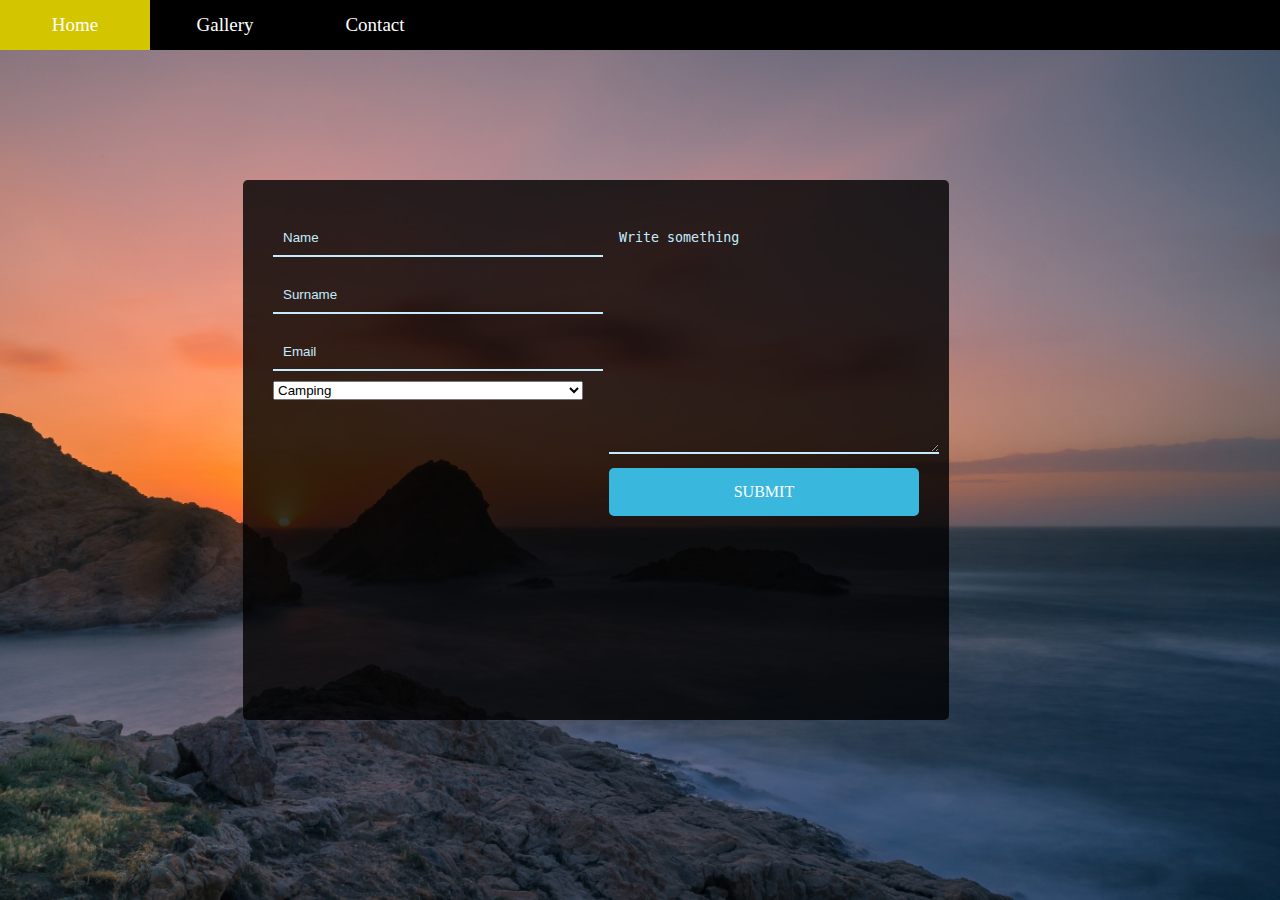
<file: contact.html>
<!DOCTYPE html>
<html>
<head>
    <meta charset="utf-8" />
    <meta http-equiv="X-UA-Compatible" content="IE=edge">
    <title>Contact</title>
    <meta name="viewport" content="width=device-width, initial-scale=1">
    
    <link rel="stylesheet" href="css/main.css">
</head>
<body class="con-body">

        <div id="container">
                <ul>
                   <a href="index.html"><li>Home</li></a> 
                    <li><a href="gallery.html" class="link-style">Gallery</a></li>
                    <li><a href="contact.html" class="link-style">Contact</a></li>
                </ul>
                </div>






    <div class="con-wrapper">
        <div class="contact-form">
            <div class="input-fields">
                <input type="text" class="con-input" placeholder="Name" required>
                <input type="text" class="con-input" placeholder="Surname" required>
                <input type="text" class="con-input" placeholder="Email" required>
                <select name="con-act" id="con-act" required>
                    <option value="">Camping</option>
                    <option value="">Climbing</option>
                    <option value="">Canoeing</option>
                    <option value="">Fishing</option>
                    <option value="">Hiking</option>
                    <option value="">Hunting</option>
                </select>
            </div>
            <div class="msg">
                <textarea placeholder="Write something"></textarea>
                <div class="con-btn" >Submit</div>
            </div>
        </div>
    </div>

</body>
</html>
</file>
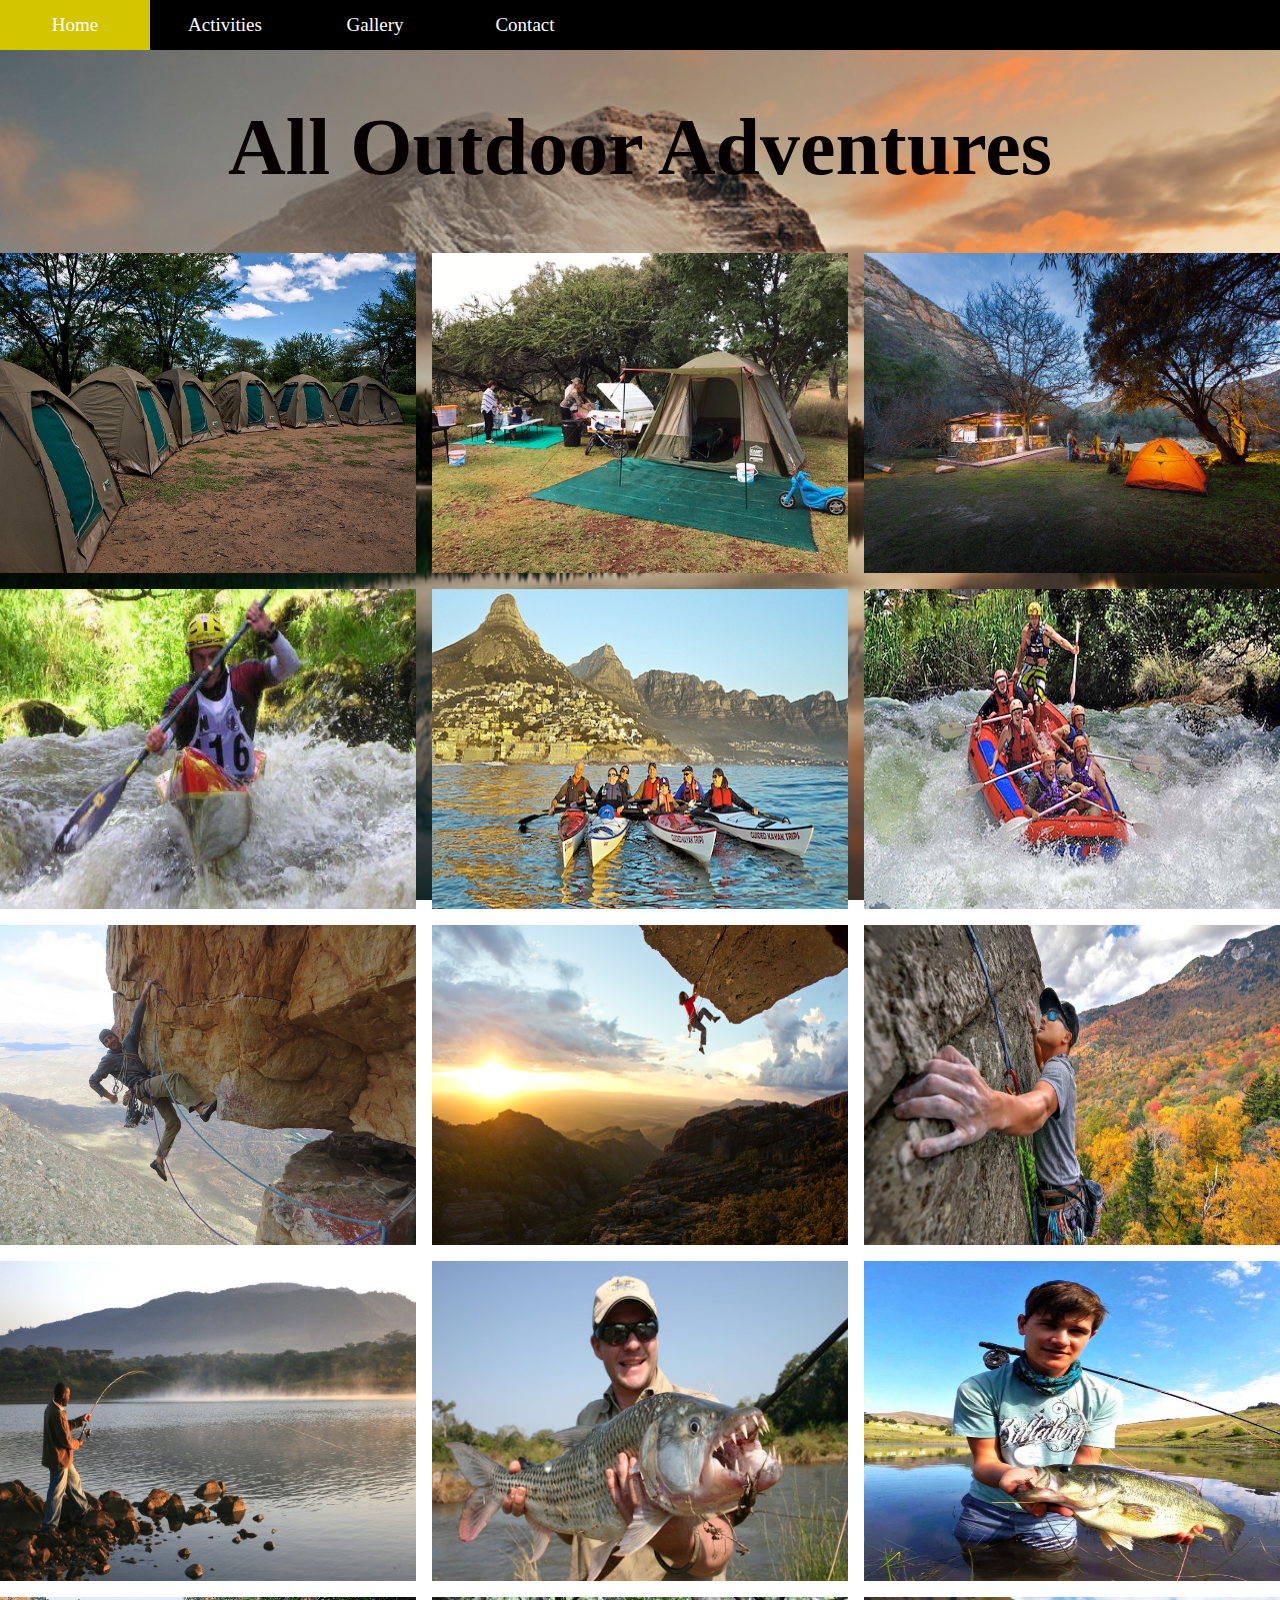
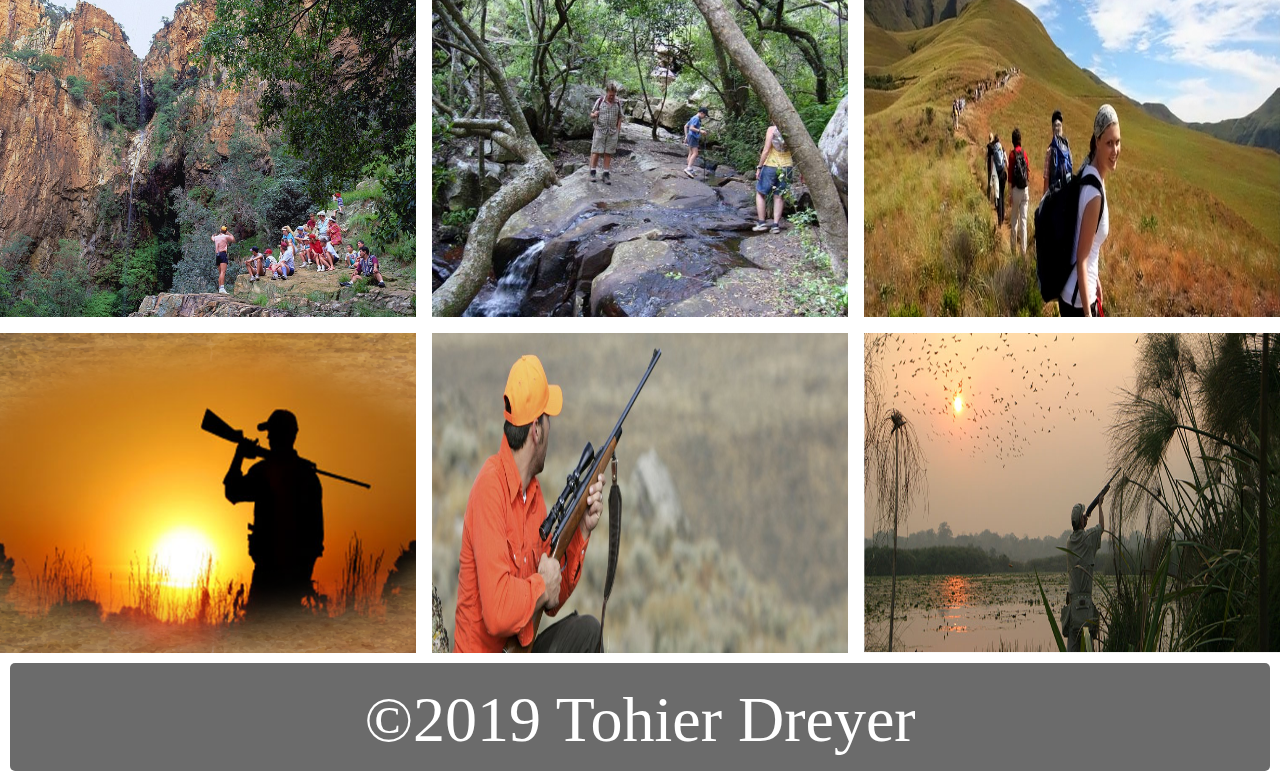
<file: gallery.html>
<!DOCTYPE html>
<html lang="en">
<head>
    <meta charset="UTF-8">
    <meta name="viewport" content="width=device-width, initial-scale=1.0">
    <meta http-equiv="X-UA-Compatible" content="ie=edge">
    <link rel="stylesheet" href="css/main.css">
    <link href="https://fonts.googleapis.com/css?family=Allerta+Stencil" rel="stylesheet">
    <title>Gallery</title>
</head>
<body class="gal-body" id="gallery">

        <div id="container">
                <ul>
                   <a href="index.html"><li>Home</li></a> 
                    <li>Activities
                     <ul class="menu-1">
                        <a href="#camp"><li>Camping</li></a>
                        <a href="#hike"><li>Hiking</li></a> 
                        <a href="#fish"><li>Fishing</li></a> 
                        <a href="#hunt"><li>Hunting</li></a> 
                        <a href="#climb"><li>Climbing</li></a> 
                        <a href="#canoeing"><li>Canoeing</li></a> 
                     </ul>
                </li>
                    <li><a href="gallery.html" class="link-style">Gallery</a></li>
                    <li><a href="contact.html" class="link-style">Contact</a></li>
                </ul>
        </div>

        <h1 id="act-head">All Outdoor Adventures</h1>
        <div class="masonry">
                <div><img src="./images/gallery images/camp1.jpg" style="width:100%"></div>
                <div><img src="./images/gallery images/camp2.jpg" style="width:100%"></div>
                <div><img src="./images/gallery images/camp3.jpg" style="width:100%"></div>
                <div><img src="./images/gallery images/canoeing1.jpg" style="width:100%"></div>
                <div><img src="./images/gallery images/canoeing2.jpg" style="width:100%"></div>
                <div><img src="./images/gallery images/canoeing3.jpg" style="width:100%"></div>
                <div><img src="./images/gallery images/climbing1.jpg" style="width:100%"></div>
                <div><img src="./images/gallery images/climbing2.png" style="width:100%"></div>
                <div><img src="./images/gallery images/hik.jpg" style="width:100%"></div>
                <div><img src="./images/gallery images/fishing1.jpg" style="width:100%"></div>
                <div><img src="./images/gallery images/fishing2.jpg" style="width:100%"></div>
                <div><img src="./images/gallery images/fishing3.jpg" style="width:100%"></div>
                <div><img src="./images/gallery images/hiking1.jpg" style="width:100%"></div>
                <div><img src="./images/gallery images/hiking2.jpg" style="width:100%"></div>
                <div><img src="./images/hiking3.jpg" style="width:100%"></div>
                <div><img src="./images/gallery images/hunting1.png" style="width:100%"></div>
                <div><img src="./images/gallery images/hunting2.jpg" style="width:100%"></div>
                <div><img src="./images/gallery images/hunting3.jpg" style="width:100%"></div>
        </div>

        <footer>
            <p>©2019 Tohier Dreyer</p>
        </footer>
</body>
</html>
</file>
<file: css/main.css>
* {
  margin: 0;
  padding: 0;
  scroll-behavior: smooth; }

#act-head {
  color: #070000;
  text-align: center;
  padding-bottom: 3.75rem;
  padding-top: 3rem;
  font-size: 5rem; }

.index-body {
  background: url(../images/sun.jpg);
  background-repeat: no-repeat;
  background-size: 100% 100%;
  background-attachment: fixed; }

#container {
  display: inline-block;
  width: 100%;
  z-index: 20;
  background-color: black; }

#container ul {
  list-style: none;
  z-index: 20; }

#container ul li {
  background-color: rgba(0, 0, 0, 0.582);
  width: 9.375rem;
  height: 3.125rem;
  line-height: 3.125rem;
  text-align: center;
  float: left;
  color: white;
  font-size: 1.1875rem;
  z-index: 20; }

#container ul li:hover {
  background-color: rgba(255, 238, 0, 0.829);
  z-index: 20; }

#container ul ul {
  display: none;
  z-index: 20; }

#container ul li:hover > ul {
  display: block;
  z-index: 20; }

header {
  background-image: url(../images/trial.jpg);
  width: 100%;
  height: 100vh; }

#intro {
  color: white;
  text-align: center;
  font-size: 6rem;
  padding-top: 18rem; }

.link-style {
  text-decoration: none;
  color: white; }

footer {
  background: rgba(0, 0, 0, 0.582);
  margin: 0.625rem;
  height: 6.75rem;
  border-radius: 0.3125rem;
  text-align: center; }

footer p {
  color: white;
  font-size: 4rem;
  padding-top: 20px; }

.top {
  color: white; }

i {
  float: left;
  position: fixed;
  left: 1em;
  bottom: 0.5em;
  font-size: 3em; }

#card-container .card-1, #card-container .card-2, #card-container .card-3, #card-container .card-4, #card-container .card-5, #card-container .card-6 {
  position: relative;
  width: 50rem;
  height: 25rem;
  background: black;
  overflow: hidden;
  margin-top: 3em;
  margin-left: 4em; }
#card-container .img1 {
  width: 100%;
  height: 26rem; }
#card-container .img-2 {
  width: 100%;
  height: 26rem; }
#card-container .img-3 {
  width: 100%;
  height: 26rem; }
#card-container .img-4 {
  width: 100%;
  max-width: 100%; }
#card-container .img-5 {
  margin: 0;
  max-width: 100%; }
#card-container .img-6 {
  margin: 0;
  max-width: 100%; }
#card-container input,
#card-container .toggle-1, #card-container .toggle-2, #card-container .toggle-3, #card-container .toggle-4, #card-container .toggle-5, #card-container .toggle-6 {
  position: absolute;
  width: 3.125rem;
  height: 3.125rem;
  bottom: 1.25rem;
  right: 1.25rem;
  outline: none;
  z-index: 10; }
#card-container input {
  opacity: 0; }
#card-container .toggle-1, #card-container .toggle-2, #card-container .toggle-3, #card-container .toggle-4, #card-container .toggle-5, #card-container .toggle-6 {
  pointer-events: none;
  border-radius: 50%;
  background: black;
  text-align: center;
  line-height: 3.125rem;
  font-size: 1.625rem;
  box-shadow: 0 0 0 0px #ffffff;
  transition: 0.5s;
  color: white; }
#card-container input:checked ~ .toggle-1 {
  box-shadow: 0 0 0 55rem #ffffff7c;
  transform: rotate(225deg); }
#card-container .content-1, #card-container .content-2, #card-container .content-3, #card-container .content-4, #card-container .content-5, #card-container .content-6 {
  position: absolute;
  top: 0;
  left: 0;
  width: 100%;
  height: 100%;
  padding: 1.25rem;
  box-sizing: border-box;
  z-index: 11;
  pointer-events: none;
  transition: 0.5s;
  opacity: 0; }
#card-container input:checked ~ .content-1 {
  opacity: 1;
  transition-delay: 0.5s; }
#card-container div h2 {
  margin-bottom: 0.3125rem;
  font-size: 2rem; }
#card-container div p {
  margin: 0;
  font-size: 1.5em;
  padding-top: 30px; }
#card-container input:checked ~ .toggle-2 {
  box-shadow: 0 0 0 55rem #ffffffc0;
  transform: rotate(225deg); }
#card-container .imgbox-2,
#card-container .content-2 {
  position: absolute;
  top: 0;
  left: 0;
  width: 100%;
  height: 100%; }
#card-container input:checked ~ .content-2 {
  opacity: 1;
  transition-delay: 0.5s; }
#card-container input {
  opacity: 0; }
#card-container input:checked ~ .toggle-3 {
  box-shadow: 0 0 0 51rem #ffffff9f;
  transform: rotate(225deg); }
#card-container .imgbox-3,
#card-container .content-3 {
  position: absolute;
  top: 0;
  left: 0;
  width: 100%;
  height: 100%; }
#card-container input:checked ~ .content-3 {
  opacity: 1;
  transition-delay: 0.5s; }
#card-container input {
  opacity: 0; }
#card-container input:checked ~ .toggle-4 {
  box-shadow: 0 0 0 51rem #ffffff9f;
  transform: rotate(225deg); }
#card-container .imgbox-4,
#card-container .content-4 {
  position: absolute;
  top: 0;
  left: 0;
  width: 100%;
  height: 100%; }
#card-container input:checked ~ .content-4 {
  opacity: 1;
  transition-delay: 0.5s; }
#card-container input {
  opacity: 0; }
#card-container input:checked ~ .toggle-5 {
  box-shadow: 0 0 0 55.25rem #ffffffc2;
  transform: rotate(225deg); }
#card-container .imgbox-5,
#card-container .content-5 {
  position: absolute;
  top: 0;
  left: 0;
  width: 100%;
  height: 100%; }
#card-container input:checked ~ .content-5 {
  opacity: 1;
  transition-delay: 0.5s; }
#card-container input {
  opacity: 0; }
#card-container input:checked ~ .toggle-6 {
  box-shadow: 0 0 0 51rem #ffffff9f;
  transform: rotate(225deg); }
#card-container .imgbox-6,
#card-container .content-6 {
  position: absolute;
  top: 0;
  left: 0;
  width: 100%;
  height: 100%; }
#card-container input:checked ~ .content-6 {
  opacity: 1;
  transition-delay: 0.5s; }

@media only screen and (min-device-width: 320px) and (max-device-width: 767px) {
  .contact-form {
    flex-direction: column; }

  .msg textarea {
    height: 5rem; }

  .input-fields,
  .msg {
    width: 100%; }

  .masonry {
    display: block !important;
    grid-gap: 5px !important; }

  #act-head {
    color: #070000;
    text-align: center;
    padding-bottom: 3.75rem;
    padding-top: 3rem;
    font-size: 200%; }

  #container ul li {
    background-color: black;
    width: 4.375rem;
    height: 3.125rem;
    line-height: 3.125rem;
    text-align: center;
    float: left;
    color: white;
    font-size: 1rem;
    z-index: 20; }

  #intro {
    color: white;
    text-align: center;
    font-size: 3rem;
    padding-top: 20rem;
    z-index: -6; }

  #card-container .card-1, #card-container .card-2, #card-container .card-3, #card-container .card-4, #card-container .card-5, #card-container .card-6 {
    position: relative;
    width: 100vw;
    height: 25rem;
    background: black;
    overflow: hidden;
    margin-top: 3em;
    margin-left: 0px;
    font-size: 80%; }
  #card-container .img-4 {
    height: 105%; }
  #card-container .img-6 {
    height: inherit; }

  footer p {
    color: white;
    font-size: 1rem;
    padding-top: 20px; } }
#card-container {
  display: grid;
  margin: 0 auto;
  max-width: 1000px;
  grid-template-columns: 1fr 1fr;
  grid-template-rows: repeat(auto, auto);
  grid-template-areas: "card1 card1" "card2 card2" "card3 card3" "card4 card4" "card5 card5" "card6 card6"; }

.card-1 {
  grid-area: card1; }

.card-2 {
  grid-area: card2; }

.card-3 {
  grid-area: card3; }

.card-4 {
  grid-area: card4; }

.card-5 {
  grid-area: card5; }

.card-6 {
  grid-area: card6; }

.con-body {
  background: url(../images/sunset.jpg) no-repeat top center;
  background-size: cover;
  height: 100vh; }

.con-wrapper {
  position: absolute;
  top: 50%;
  transform: translateY(-50%);
  width: 90%;
  padding: 0 1.25rem; }

.contact-form {
  max-width: 40.375rem;
  margin: 0 auto;
  background: rgba(0, 0, 0, 0.8);
  padding: 1.875rem;
  border-radius: 0.3125rem;
  display: flex;
  box-shadow: 0,0,0.625rem white;
  height: 30rem; }

.input-fields {
  display: flex;
  flex-direction: column;
  margin-right: 4%; }

.input-fields,
.msg {
  width: 48%; }

.input-fields .con-input,
.msg textarea {
  margin: 0.625rem 0;
  background: transparent;
  border: 0;
  border-bottom: 0.125rem solid #c5ecfd;
  padding: 0.625rem;
  color: #c5ecfd;
  width: 100%; }

.msg textarea {
  height: 13.25rem; }

.con-btn {
  background: #39b7dd;
  text-align: center;
  padding: 0.9375rem;
  border-radius: 0.3125rem;
  color: #fff;
  cursor: pointer;
  text-transform: uppercase; }

::-webkit-input-placeholder {
  color: #c5ecfd; }

::-moz-input-placeholder {
  color: #c5ecfd; }

.masonry {
  display: grid;
  grid-template-columns: repeat(3, 1fr);
  grid-template-rows: repeat(6, 20rem);
  grid-gap: 1rem; }
  .masonry img {
    width: 100%;
    height: 100%;
    z-index: -5; }

.gal-body {
  background: url(../../images/gal-bg.jpg);
  background-repeat: no-repeat;
  background-size: cover;
  background-attachment: fixed; }

/*# sourceMappingURL=main.css.map */
</file>
